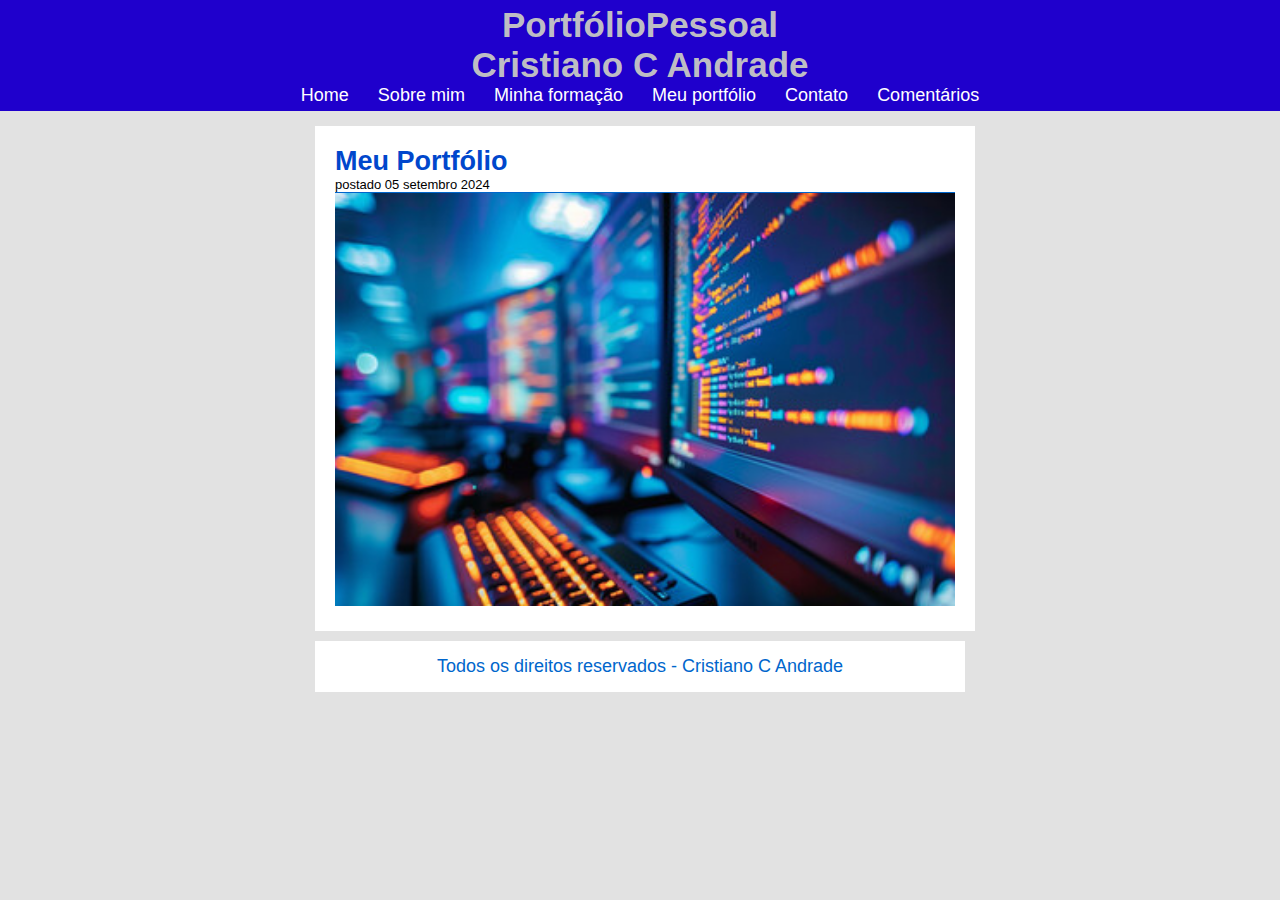
<file: index.html>
<!DOCTYPE html>
<html lang="pt-br">

<head>
    <meta charset="UTF-8">
    <meta name="viewport" content="width=device-width, initial-scale=1.0">
    <title>Home</title>

    <link rel="stylesheet" href="css/style.css">

</head>

<body>

    <div id="header">

        <div id="logo">
            <h1>Portfólio<span class="white">Pessoal</span></h1>
            <h1>Cristiano<span class="white"> C Andrade</span></h1>
        </div>
    
        <div id="menu">
            <a href="index.html">Home</a>
            <a href="sobre mim.html">Sobre mim</a>
            <a href="Minha formação.html">Minha formação</a>
            <a href="Meu portfólio.html">Meu portfólio</a>
            <a href="Contato.html">Contato</a>
            <a href="Comentários.html">Comentários</a>
            
        </div>

    </div>

    <div id="content">

        <div id="posts">

            
            <!-- abertura postagem -->
            <div class="post">
                <h2>Meu Portfólio</h2>
                <span class="data-post">postado 05 setembro 2024</span>
                <img class="img-post" src="imagens/programador.png">
               
            </div>
            <!--fechamento postagem -->

        </div>
    
       
                

        

    <div id="footer">
            Todos os direitos reservados - Cristiano C Andrade
        </div>

    </div>
</body>

</html>
</file>
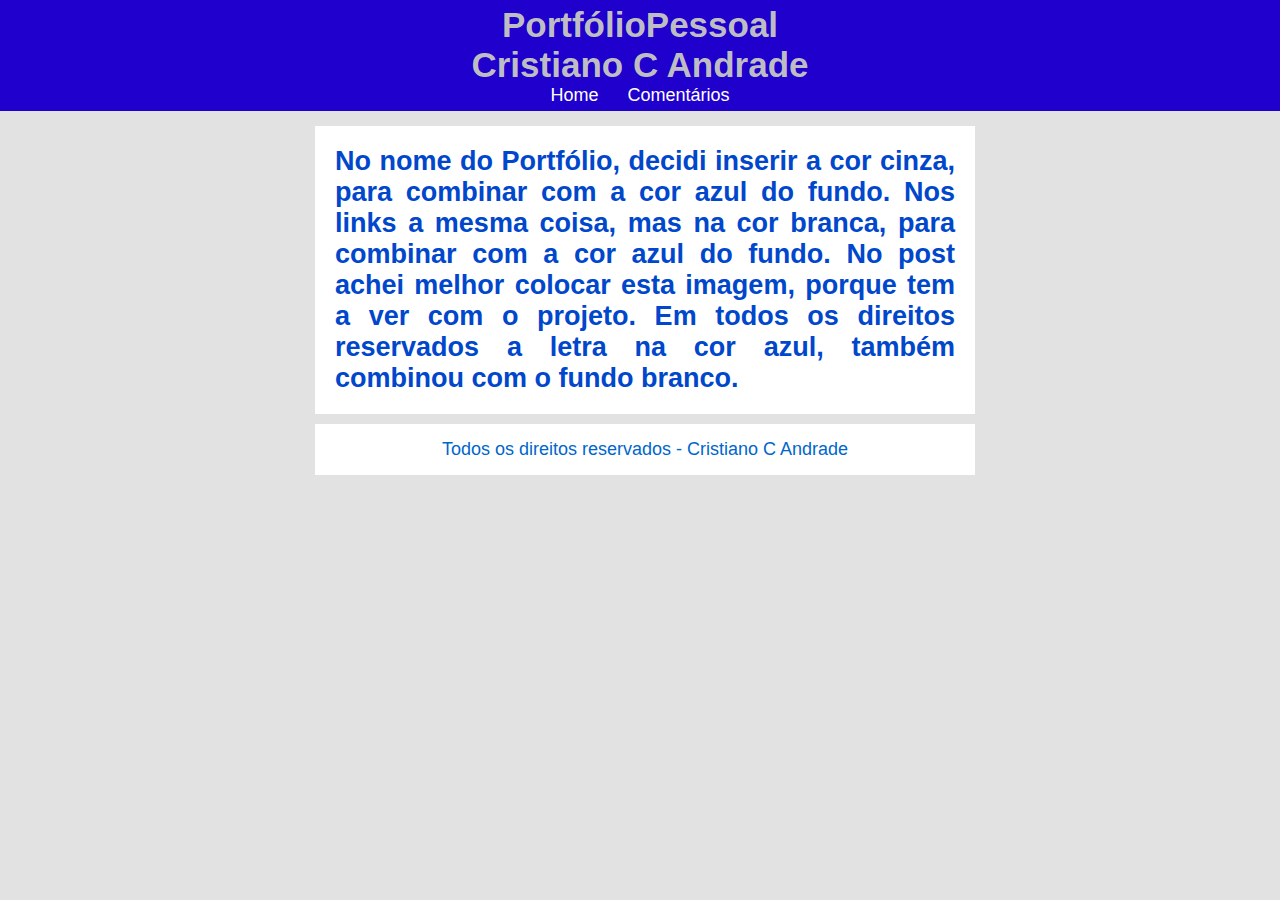
<file: Comentários.html>
<!DOCTYPE html>
<html lang="pt-br">

<head>
    <meta charset="UTF-8">
    <meta name="viewport" content="width=device-width, initial-scale=1.0">
    <title>Comentários</title>

    <link rel="stylesheet" href="css/style.css">

</head>
<body>
    <div id="header">

        <div id="logo">
            <h1>Portfólio<span class="white">Pessoal</span></h1>
            <h1>Cristiano<span class="white"> C Andrade</span></h1>
        </div>

        <div id="menu">
            <a href="index.html">Home</a>
            <a href="comentários.html">Comentários</a> 

 </div>

    </div> 

            <div id="content">

                <div id="posts">
        
                    
                    <!-- abertura postagem -->
                    <div class="post">
                        <h2>No nome do Portfólio, decidi inserir a cor cinza, para combinar com a cor azul do fundo. Nos links a mesma coisa, mas na cor branca, para combinar com a cor azul do fundo. No post achei melhor colocar esta imagem, porque tem a ver com o projeto. Em todos os direitos reservados a letra na cor azul, também combinou com o fundo branco.</h2>
                        
                    </div>
                    <!--fechamento postagem -->
        

    <div id="footer">
            Todos os direitos reservados - Cristiano C Andrade
        </div>

    </div>
            
               
</body>
</html>
</file>
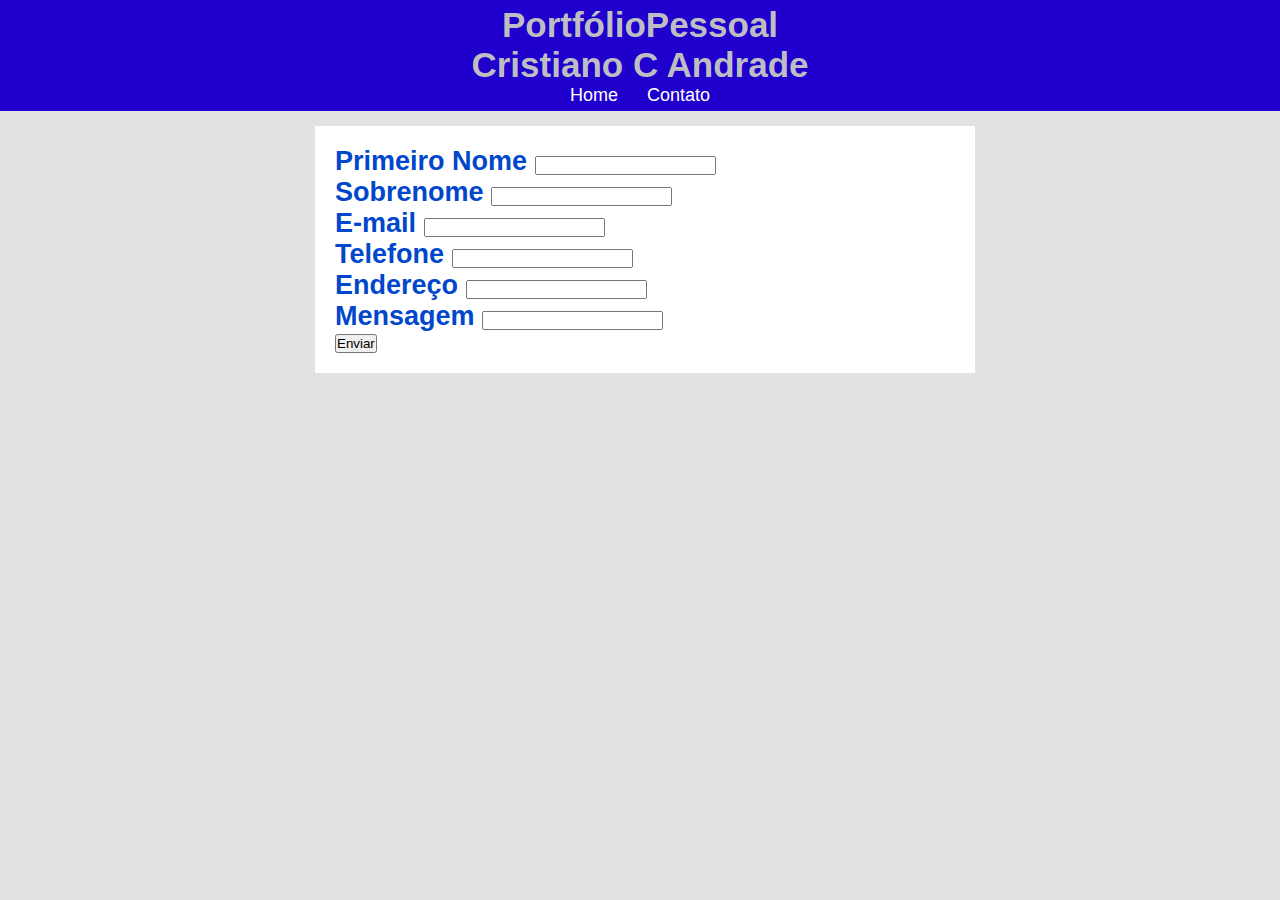
<file: Contato.html>
<!DOCTYPE html>
<html lang="pt-br">

<head>
    <meta charset="UTF-8">
    <meta name="viewport" content="width=device-width, initial-scale=1.0">
    <title>Contato</title>

    <link rel="stylesheet" href="css/style.css">

</head>
<body>
    <div id="header">

        <div id="logo">
            <h1>Portfólio<span class="white">Pessoal</span></h1>
            <h1>Cristiano<span class="white"> C Andrade</span></h1>
        </div>

        <div id="menu">
            <a href="index.html">Home</a>
            <a href="Contato.html">Contato</a> 

 </div>

    </div>

           
        
            <div id="content">

                <div id="posts"> 
                    <!-- abertura postagem -->
                    <div class="post">
                        <h2>Primeiro Nome <input type="Text"</h2> 
                        <h2>Sobrenome <input type="Text"</h2> 
                        <h2>E-mail <input type="Text"</h2>
                        <h2>Telefone <input type="Text"</h2> 
                        <h2>Endereço <input type="Text"</h2> 
                        <h2>Mensagem <input type="Text"</h2>
                        <h2></h2> 
                    <tr>
                        <td></td>
                        <td> <button>Enviar</button></td>
                    </tr>


                    </tr>

                        
                    </div>
                    <!--fechamento postagem -->
        
                </div>
            
               
</body>
</html>
</file>
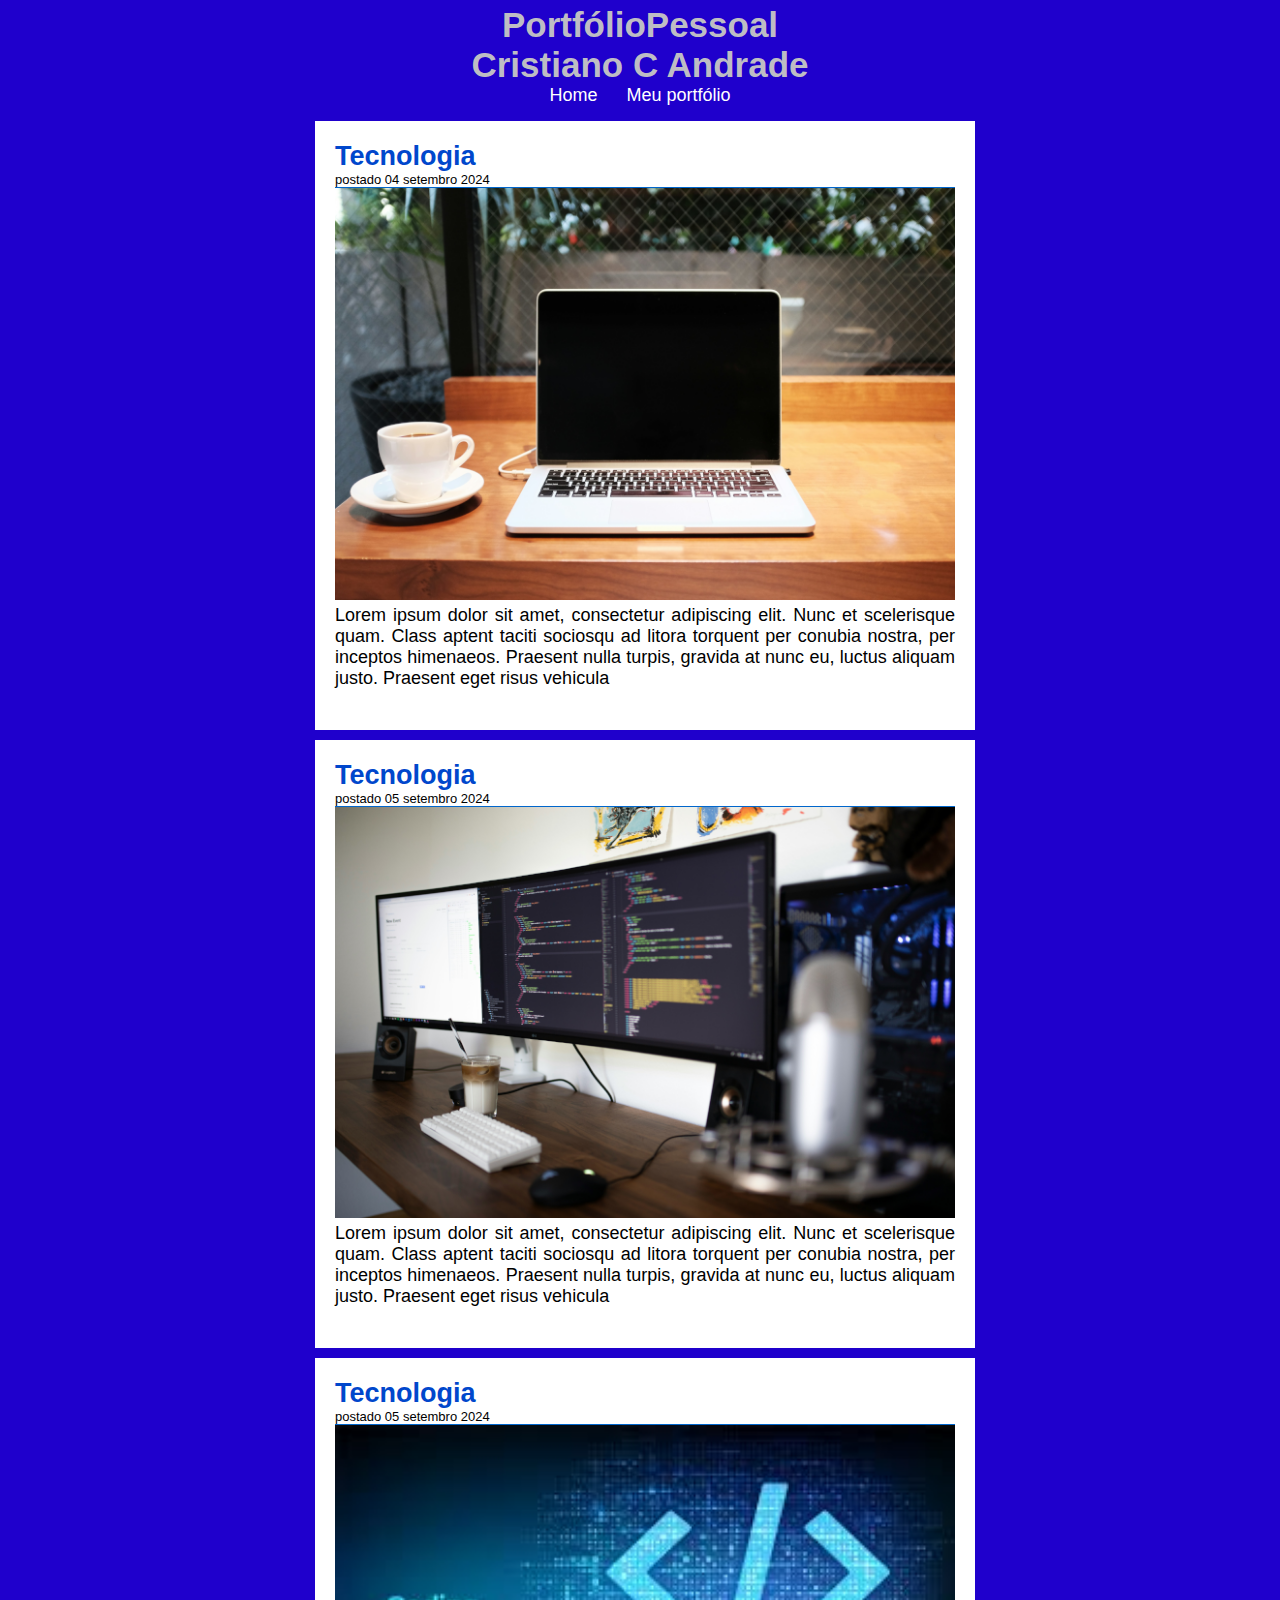
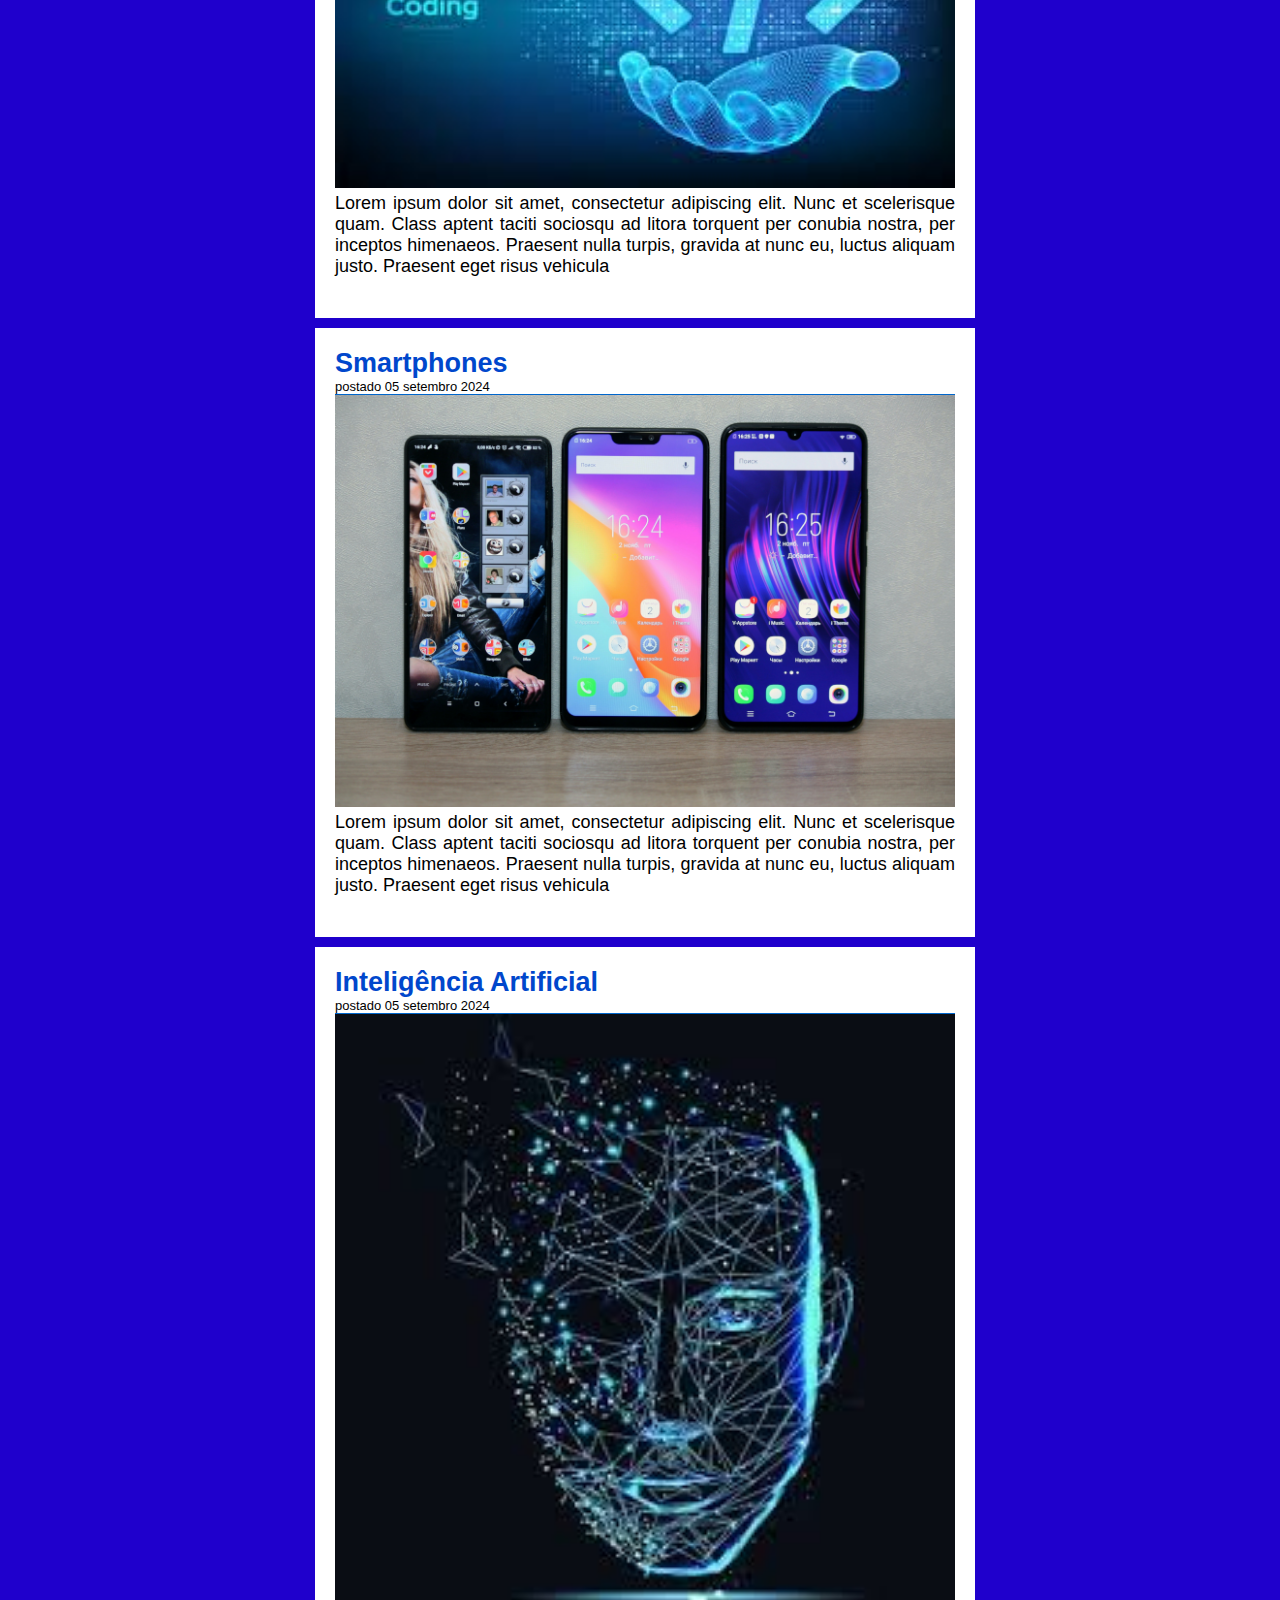
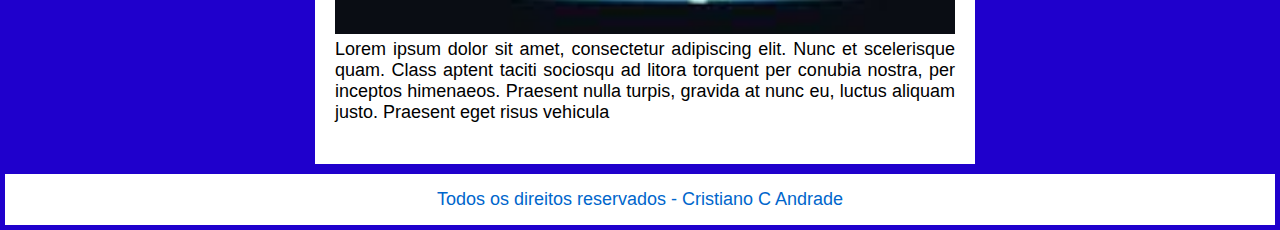
<file: Meu portfólio.html>
<!DOCTYPE html>
<html lang="pt-br">

<head>
    <meta charset="UTF-8">
    <meta name="viewport" content="width=device-width, initial-scale=1.0">
    <title>Meu portfólio</title>

    <link rel="stylesheet" href="css/style.css">

</head>

<body>

    <div id="header">
        
        <div id="logo">
            <h1>Portfólio<span class="white">Pessoal</span></h1>
            <h1>Cristiano<span class="white"> C Andrade</span></h1>
        </div>
       
    
        <div id="menu">

            <a href="index.html">Home</a>
            <a href="Meu portfólio.html">Meu portfólio</a>
            
            
        

    <div id="content">

        <div id="posts">

            <!-- abertura postagem -->
            <div class="post">
                <h2>Tecnologia</h2>
                <span class="data-post">postado 04 setembro 2024</span>
                <img class="img-post" src="imagens/tecnologia01.png">
                <p>
                    Lorem ipsum dolor sit amet, consectetur adipiscing elit. Nunc et scelerisque quam. Class aptent taciti sociosqu ad litora torquent per conubia nostra, per inceptos himenaeos. Praesent nulla turpis, gravida at nunc eu, luctus aliquam justo. Praesent eget risus vehicula
                </p>
                <a href="">Leia mais</a>
            </div>
            <!--fechamento postagem -->

            <!-- abertura postagem -->
            <div class="post">
                <h2>Tecnologia</h2>
                <span class="data-post">postado 05 setembro 2024</span>
                <img class="img-post" src="imagens/tecnologia02.png">
                <p>
                    Lorem ipsum dolor sit amet, consectetur adipiscing elit. Nunc et scelerisque quam. Class aptent taciti sociosqu ad litora torquent per conubia nostra, per inceptos himenaeos. Praesent nulla turpis, gravida at nunc eu, luctus aliquam justo. Praesent eget risus vehicula
                </p>
                <a href="">Leia mais</a>
            </div>
            <!--fechamento postagem -->

             <!-- abertura postagem -->
             <div class="post">
                <h2>Tecnologia</h2>
                <span class="data-post">postado 05 setembro 2024</span>
                <img class="img-post" src="imagens/programador2.png">
                <p>
                    Lorem ipsum dolor sit amet, consectetur adipiscing elit. Nunc et scelerisque quam. Class aptent taciti sociosqu ad litora torquent per conubia nostra, per inceptos himenaeos. Praesent nulla turpis, gravida at nunc eu, luctus aliquam justo. Praesent eget risus vehicula
                </p>
                <a href="">Leia mais</a>
            </div>
            <!--fechamento postagem -->

            <!-- abertura postagem -->
             <div class="post">
                <h2>Smartphones</h2>
                <span class="data-post">postado 05 setembro 2024</span>
                <img class="img-post" src="imagens/smartphone01.png">
                <p>
                    Lorem ipsum dolor sit amet, consectetur adipiscing elit. Nunc et scelerisque quam. Class aptent taciti sociosqu ad litora torquent per conubia nostra, per inceptos himenaeos. Praesent nulla turpis, gravida at nunc eu, luctus aliquam justo. Praesent eget risus vehicula
                </p>
                <a href="">Leia mais</a>
            </div>
            <!--fechamento postagem -->

             <!-- abertura postagem -->
             <div class="post">
                <h2>Inteligência Artificial</h2>
                <span class="data-post">postado 05 setembro 2024</span>
                <img class="img-post" src="imagens/programador1.png">
                <p>
                    Lorem ipsum dolor sit amet, consectetur adipiscing elit. Nunc et scelerisque quam. Class aptent taciti sociosqu ad litora torquent per conubia nostra, per inceptos himenaeos. Praesent nulla turpis, gravida at nunc eu, luctus aliquam justo. Praesent eget risus vehicula
                </p>
                <a href="">Leia mais</a>
            </div>
            <!--fechamento postagem -->

           









        </div>
    
        <div id="right-side">

            

            </div>

            

    </div>

        <div id="footer">
            Todos os direitos reservados - Cristiano C Andrade
        </div>

    </div>
</body>

</html>
</file>
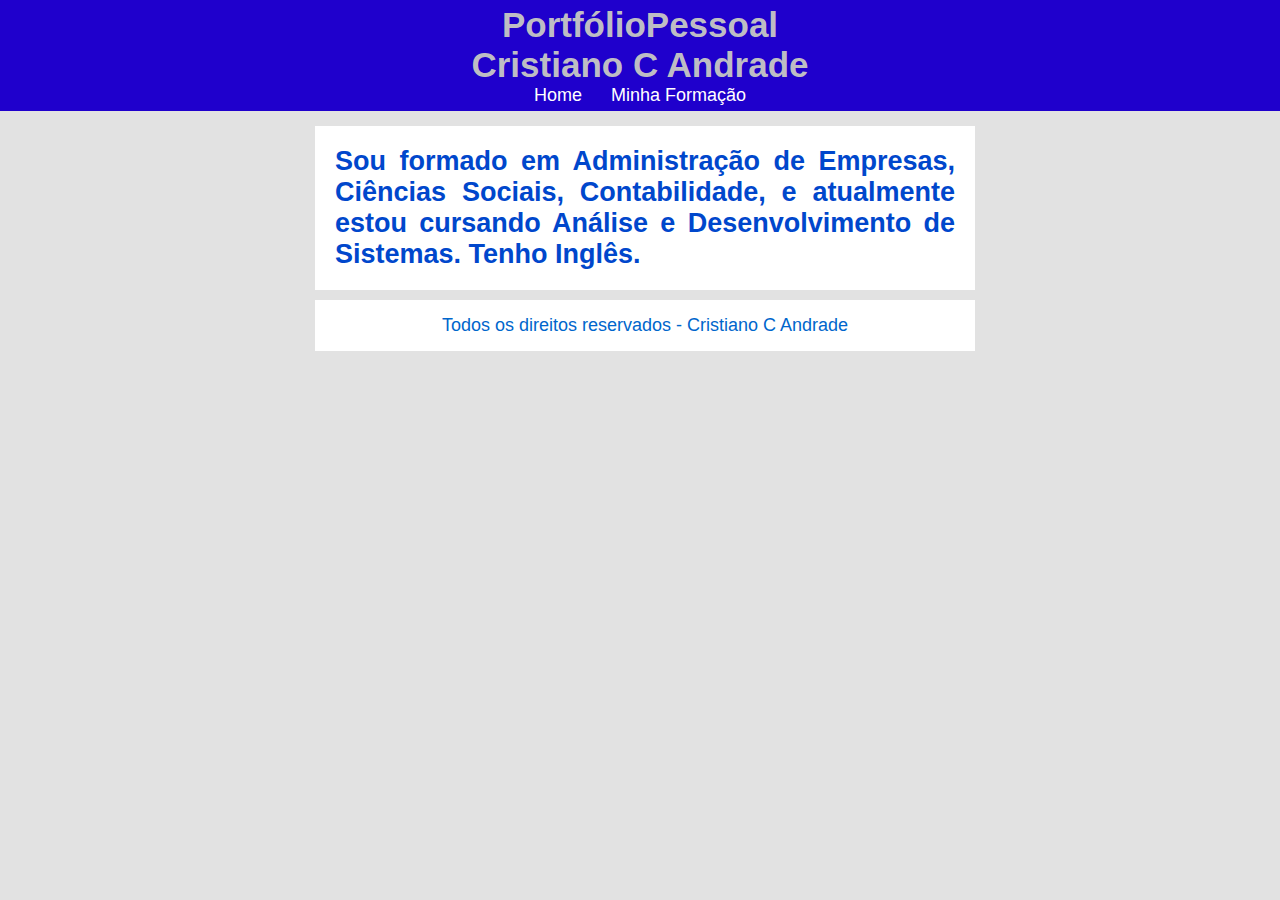
<file: Minha formação.html>
<!DOCTYPE html>
<html lang="pt-br">

<head>
    <meta charset="UTF-8">
    <meta name="viewport" content="width=device-width, initial-scale=1.0">
    <title>Minha Formação</title>

    <link rel="stylesheet" href="css/style.css">

</head>
<body>
    <div id="header">

        <div id="logo">
            <h1>Portfólio<span class="white">Pessoal</span></h1>
            <h1>Cristiano<span class="white"> C Andrade</span></h1>
        </div>

        <div id="menu">
            <a href="index.html">Home</a>
            <a href="Minha Formação.html">Minha Formação</a> 

 </div>

    </div> 

            <div id="content">

                <div id="posts">
        
                    
                    <!-- abertura postagem -->
                    <div class="post">
                        <h2>Sou formado em Administração de Empresas, Ciências Sociais, Contabilidade, e atualmente estou cursando Análise e Desenvolvimento de Sistemas. Tenho Inglês.</h2>
                        
                    </div>
                    <!--fechamento postagem -->
        

    
    <div id="footer">
            Todos os direitos reservados - Cristiano C Andrade
        </div>

    </div>        
               
</body>
</html>
</file>
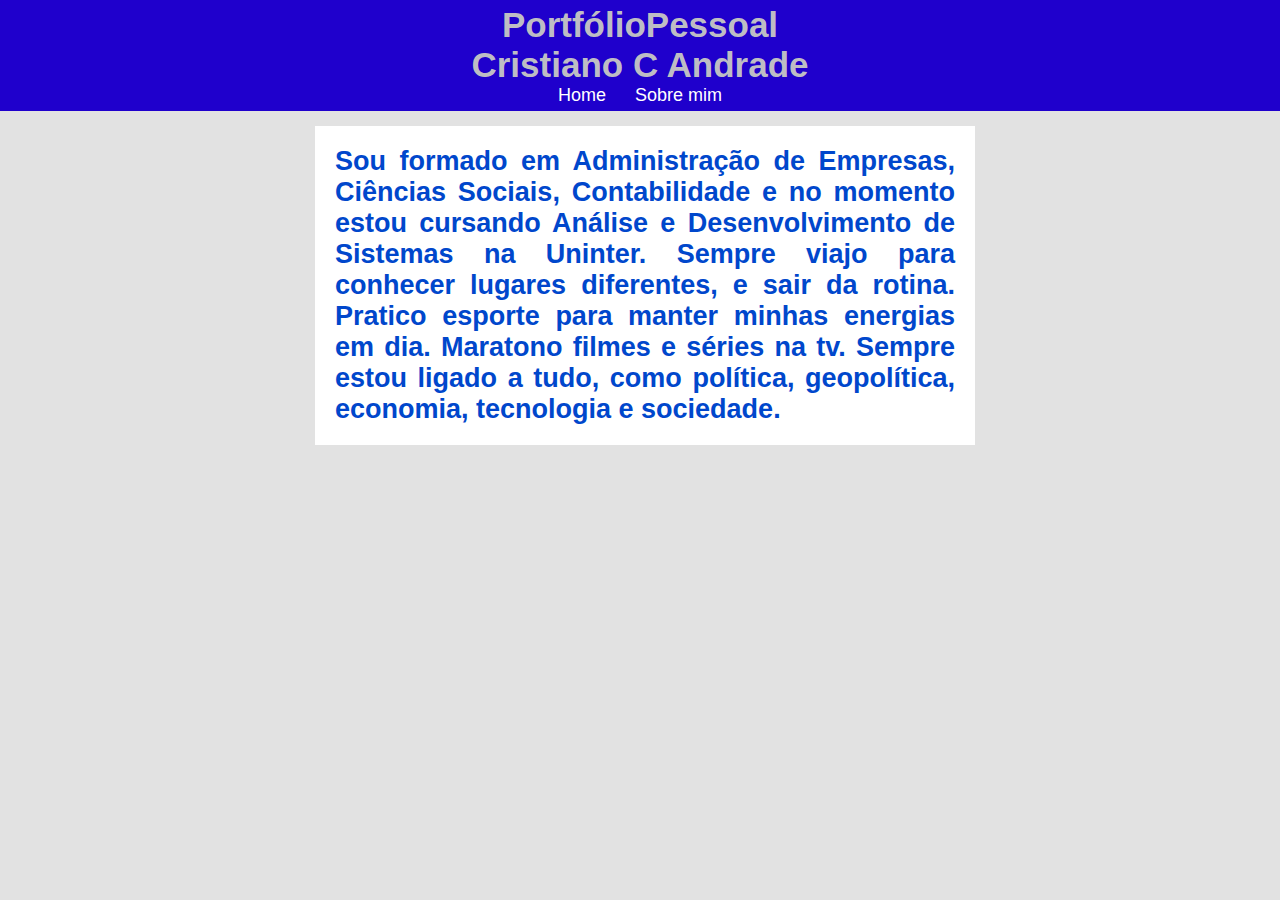
<file: Sobre mim.html>
<!DOCTYPE html>
<html lang="pt-br">

<head>
    <meta charset="UTF-8">
    <meta name="viewport" content="width=device-width, initial-scale=1.0">
    <title>Sobre mim</title>

    <link rel="stylesheet" href="css/style.css">

</head>
<body>
    <div id="header">

        <div id="logo">
            <h1>Portfólio<span class="white">Pessoal</span></h1>
            <h1>Cristiano<span class="white"> C Andrade</span></h1>
        </div>

        <div id="menu">
            <a href="index.html">Home</a>
            <a href="sobre mim.html">Sobre mim</a> 

 </div>

    </div>

            <div id="content">

                <div id="posts">
        
                    
                    <!-- abertura postagem -->
                    <div class="post">
                        <h2>Sou formado em Administração de Empresas, Ciências Sociais, Contabilidade e no momento estou cursando Análise e Desenvolvimento de Sistemas na Uninter.
                            Sempre viajo para conhecer lugares diferentes, e sair da rotina. Pratico esporte para manter minhas energias em dia. Maratono filmes e séries na tv. Sempre estou ligado a tudo, como política, geopolítica, economia, tecnologia e sociedade. </h2>
                        
                    </div>
                    <!--fechamento postagem -->
        
                </div>

                
            
               
</body>
</html>
</file>
<file: css/style.css>
/*
****** LIMPAR FORMATAÇÕES ******
*/
*{
    margin: 0;
    padding: 0;
}

/*
****** FORMATAÇÕES GENÉRICAS ******
*/
body{
    font-size: 18px;
    font-family:'Trebuchet MS', 'Lucida Sans Unicode', 'Lucida Grande', 'Lucida Sans', Arial, sans-serif;
    background-color: #c4c4c47e;
}

h1{
    color: #c4c4c4fd;
    font-size: 35px;
}

h2{
    color: #0047cc;
}

h3{
    color: #565656;
    background: #c4c4c4fd;
    padding: 5px;
}


/*
****** HEADER ******
*/
#header{
    background-color: #1f00cc;
    padding: 5px;
    text-align: center;
}

#Logo, #Menu{
    padding: 10px;
}

#header a:link, #header a:visited{
    color: #ffffff;
    padding: 8px 12px;
}

#header a:houver{
    color: #0066CC;
    background: #ffffff00;
    text-decoration: none;
}

.white{
    color: c4c4c4fd;
} 

/*
****** CONTENT ******
*/
#content{
    width: 650px;
    margin: 0 auto;
    padding: 15px;
}

#posts{
    width: 660px;
    float: left; 
}

.post{
    padding: 20px;
    margin-bottom: 10px;
    background: #FFFFFF;
    text-align: justify;
}

.data-post{
    font-size: 13px;
    border-bottom: 1px solid #0066CC;
    padding-bottom: block;
    margin-bottom: inline-block;
    display: block;
}

.img-post{
    width: 620px;
    
}

/*
****** RIGHT SIDE ******
*/
#right-side{
    width: 240px;
    float: right;
} 

.content-right{
    background: #FFFFFF;
    padding: 10px;
    margin-bottom: 20px;
}

.post-right{
    font-size: 13px;
    padding: 5px;
    border-bottom: 1px dotted #CCCCCC;
}

/*
****** FORMATAÇÃO LINK ******
*/
a{
    text-decoration: none;
}

a:link, a:visited{
    color: #0066CC;
}

a:hover{
    text-decoration: underline;
}

/*
****** FOOTER ******
*/
#footer{
    clear:both;
    text-align: center;
    padding: 15px;
    background: #FFFFFF;
    color: #0066CC;
}
</file>
